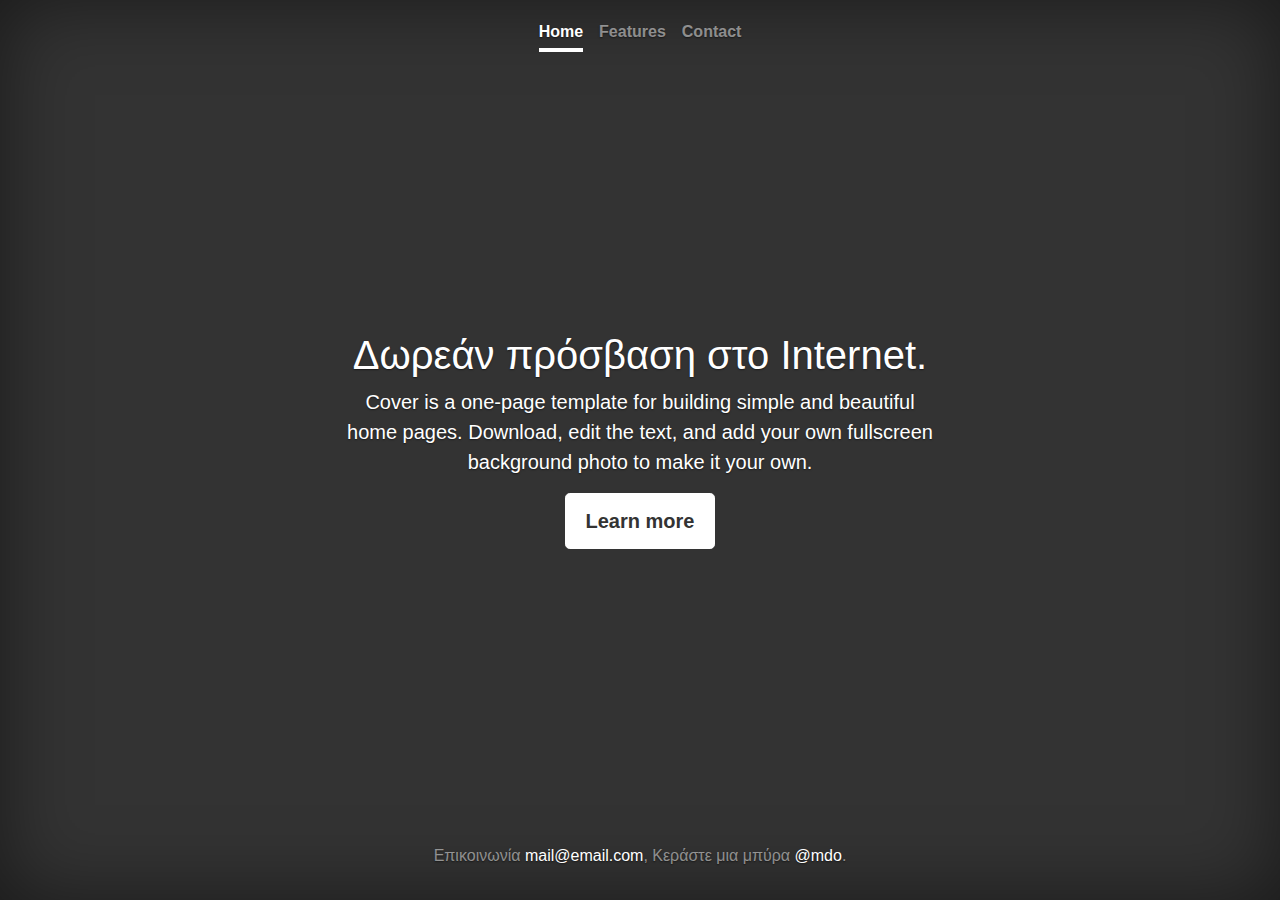
<file: cover/index.html>
<!doctype html>
<html lang="en">
  <head>
    <meta charset="utf-8">
    <meta name="viewport" content="width=device-width, initial-scale=1, shrink-to-fit=no">
    <meta name="description" content="">
    <meta name="author" content="Mark Otto, Jacob Thornton, and Bootstrap contributors">
    <meta name="generator" content="Jekyll v4.1.1">
    <title>Cover Template · Bootstrap</title>
    <script data-ad-client="ca-pub-9508745534113164" async src="https://pagead2.googlesyndication.com/pagead/js/adsbygoogle.js"></script>
    <link rel="canonical" href="https://getbootstrap.com/docs/4.5/examples/cover/">

    <!-- Bootstrap core CSS -->
<link href="../assets/dist/css/bootstrap.min.css" rel="stylesheet">

    <style>
      .bd-placeholder-img {
        font-size: 1.125rem;
        text-anchor: middle;
        -webkit-user-select: none;
        -moz-user-select: none;
        -ms-user-select: none;
        user-select: none;
      }

      @media (min-width: 768px) {
        .bd-placeholder-img-lg {
          font-size: 3.5rem;
        }
      }
    </style>
    <!-- Custom styles for this template -->
    <link href="cover.css" rel="stylesheet">
  </head>
  <body class="text-center">
    <div class="cover-container d-flex w-100 h-100 p-3 mx-auto flex-column">
  <header class="masthead mb-auto">
    <div class="inner d-flex justify-content-center">
      <nav class="nav nav-masthead justify-content-center">
        <a class="nav-link active" href="#">Home</a>
        <a class="nav-link" href="#">Features</a>
        <a class="nav-link" href="#">Contact</a>
      </nav>
    </div>
  </header>

  <main role="main" class="inner cover">
    <h1 class="cover-heading">Δωρεάν πρόσβαση στο Internet.</h1>
    <p class="lead">Cover is a one-page template for building simple and beautiful home pages. Download, edit the text, and add your own fullscreen background photo to make it your own.</p>
    <p class="lead">
      <a href="#" class="btn btn-lg btn-secondary">Learn more</a>
    </p>
  </main>
  <script data-ad-client="ca-pub-9508745534113164" async src="https://pagead2.googlesyndication.com/pagead/js/adsbygoogle.js"></script>

  <footer class="mastfoot mt-auto">
    <div class="inner">
      <p>Επικοινωνία <a href="https://getbootstrap.com/">mail@email.com</a>, Κεράστε μια μπύρα <a href="https://twitter.com/mdo">@mdo</a>.</p>
    </div>
  </footer>
</div>
</body>
</html>
</file>
<file: cover/cover.css>
/*
 * Globals
 */

/* Links */
a,
a:focus,
a:hover {
  color: #fff;
}

/* Custom default button */
.btn-secondary,
.btn-secondary:hover,
.btn-secondary:focus {
  color: #333;
  text-shadow: none; /* Prevent inheritance from `body` */
  background-color: #fff;
  border: .05rem solid #fff;
}


/*
 * Base structure
 */

html,
body {
  height: 100%;
  background-color: #333;
}

body {
  display: -ms-flexbox;
  display: flex;
  color: #fff;
  text-shadow: 0 .05rem .1rem rgba(0, 0, 0, .5);
  box-shadow: inset 0 0 5rem rgba(0, 0, 0, .5);
}

.cover-container {
  max-width: 42em;
}


/*
 * Header
 */
.masthead {
  margin-bottom: 2rem;
}

.masthead-brand {
  margin-bottom: 0;
}

.nav-masthead .nav-link {
  padding: .25rem 0;
  font-weight: 700;
  color: rgba(255, 255, 255, .5);
  background-color: transparent;
  border-bottom: .25rem solid transparent;
}

.nav-masthead .nav-link:hover,
.nav-masthead .nav-link:focus {
  border-bottom-color: rgba(255, 255, 255, .25);
}

.nav-masthead .nav-link + .nav-link {
  margin-left: 1rem;
}

.nav-masthead .active {
  color: #fff;
  border-bottom-color: #fff;
}

@media (min-width: 48em) {
  .masthead-brand {
    float: left;
  }
  .nav-masthead {
    float: right;
  }
}


/*
 * Cover
 */
.cover {
  padding: 0 1.5rem;
}
.cover .btn-lg {
  padding: .75rem 1.25rem;
  font-weight: 700;
}


/*
 * Footer
 */
.mastfoot {
  color: rgba(255, 255, 255, .5);
}
</file>
